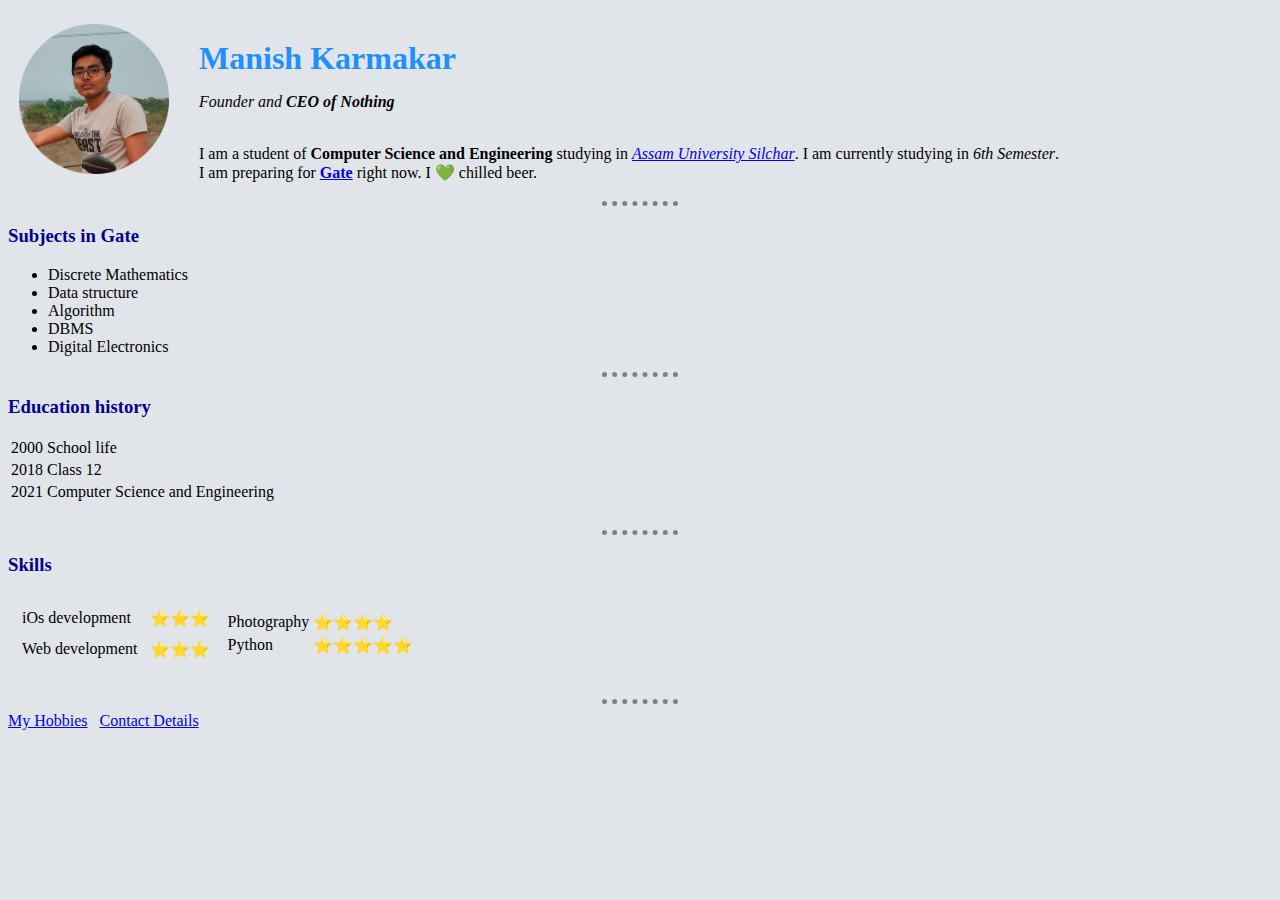
<file: index.html>
<!DOCTYPE html>
<html lang="en" dir="ltr">
  <head>
    <meta charset="utf-8">
    <title>Manish's Website</title>
    <link rel="stylesheet" href="style.css">
    <link rel="shortcut icon" href="FavIcon.ico">
    <style>
      .profile{
        margin-right: 18px;
      }

      li:hover{
        color: grey;
        text-decoration: underline;
      }
      a:hover
      {
        color: red;
      }

    </style>
  </head>
  <body>
    <table cellspacing="10">
      <td><img src="Profile.png" class="profile" width="150" alt="Profile picture"></td>
      <td><h1 class="name">Manish Karmakar</h1>
      <p><em>Founder and <strong>CEO of Nothing</strong></em></p>
      <br>
      I am a student of <strong>Computer Science and Engineering</strong> studying in <em><a href="http://www.aus.ac.in/">Assam University Silchar</a></em>. I am currently studying in <em>6th Semester</em>.
      <br>I am preparing for <strong><a href="https://en.wikipedia.org/wiki/Graduate_Aptitude_Test_in_Engineering">Gate</a></strong> right now. I 💚 chilled beer.
      </td>
    </table>

    <hr>
    <h3>Subjects in <strong>Gate</strong></h3>
    <ul>
      <li >Discrete Mathematics</li>
      <li class="Subjects" >Data structure</li>
      <li class="Subjects">Algorithm</li>
      <li class="Subjects">DBMS</li>
      <li class="Subjects">Digital Electronics</li>
    </ul>
    <hr>
    <h3>Education history</h3>
    <table>
  <tr>
    <td>2000</td>
    <td>School life</td>
  </tr>
  <tr>
    <td>2018</td>
    <td>Class 12</td>
  </tr>
  <tr>
    <td>2021</td>
    <td>Computer Science and Engineering</td>
  </tr>
</table>
<br>
<hr>
<h3>Skills</h3>
<table>
  <tr>
    <td>
      <table cellspacing=10>
        <tr>
          <td>iOs development</td>
          <td>⭐⭐⭐</td>
        </tr>
        <tr>
          <td>Web development</td>
          <td>⭐⭐⭐</td>
        </tr>
      </table>

    </td>
    <td>
      <table>
        <tr>
          <td>Photography</td>
          <td>⭐⭐⭐⭐</td>
        </tr>
        <tr>
          <td>Python</td>
          <td>⭐⭐⭐⭐⭐</td>
        </tr>
      </table>
    </td>
  </tr>
</table>

<br>
<hr>
  <a href="hobbies.html">My Hobbies</a> &nbsp;
  <a href="contactme.html">Contact Details</a>

  </body>
</html>
</file>
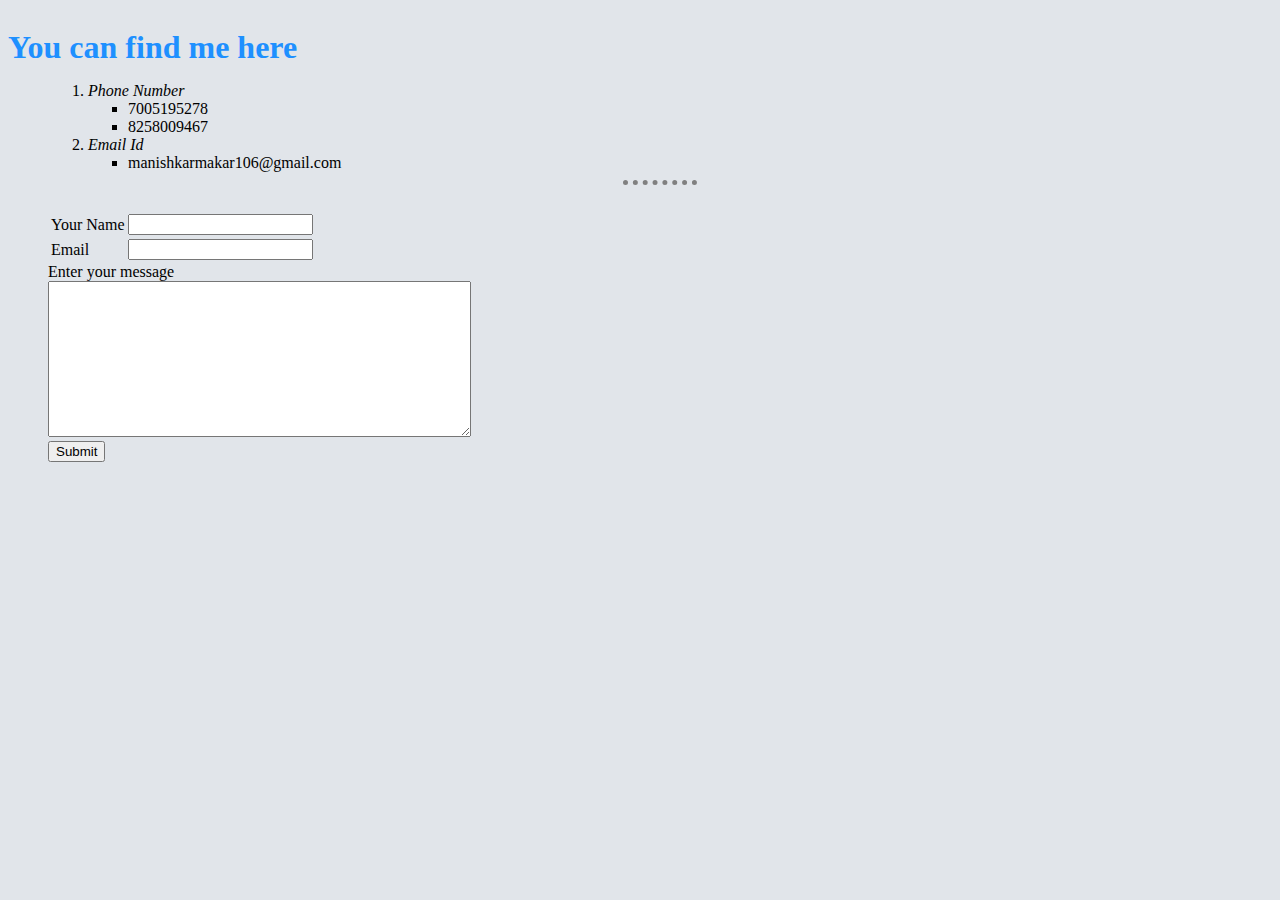
<file: contactme.html>
<!DOCTYPE html>
<html lang="en" dir="ltr">
  <head>
    <meta charset="utf-8">
    <title>Contact Me</title>
    <link rel="stylesheet" href="style.css">
    <link rel="shortcut icon" href="FavIcon.ico">
  </head>
  <body >
    <h1 class="name">You can find me here</h1>
    <ul>
      <ol>
        <li><em>Phone Number</em></li>
        <ul>
          <li>7005195278</li>
          <li>8258009467</li>
        </ul>
        <li><em>Email Id</em></li>
        <ul>
          <li>manishkarmakar106@gmail.com</li>
        </ul>
      </ol>
      <hr><br>

      <form action="mailto:manishkarmakar106@gmail.com" method="post" enctype="text/plain">
        <table class="input_data">
          <tr>
            <td><label for="">Your Name</label></td>
            <td><input type="text" name="Your Name: " value=""></td>
          </tr>
          <tr>
            <td><label for="">Email</label></td>
            <td><input type="text" name="Your email" value=""></td>
          </tr>

        </table>

        <label for="">Enter your message</label><br>
        <textarea name="Your message" rows="10" cols="50"></textarea>
        <br>
        <input type="submit" name="" value="Submit">

      </form>

  </body>
</html>
</file>
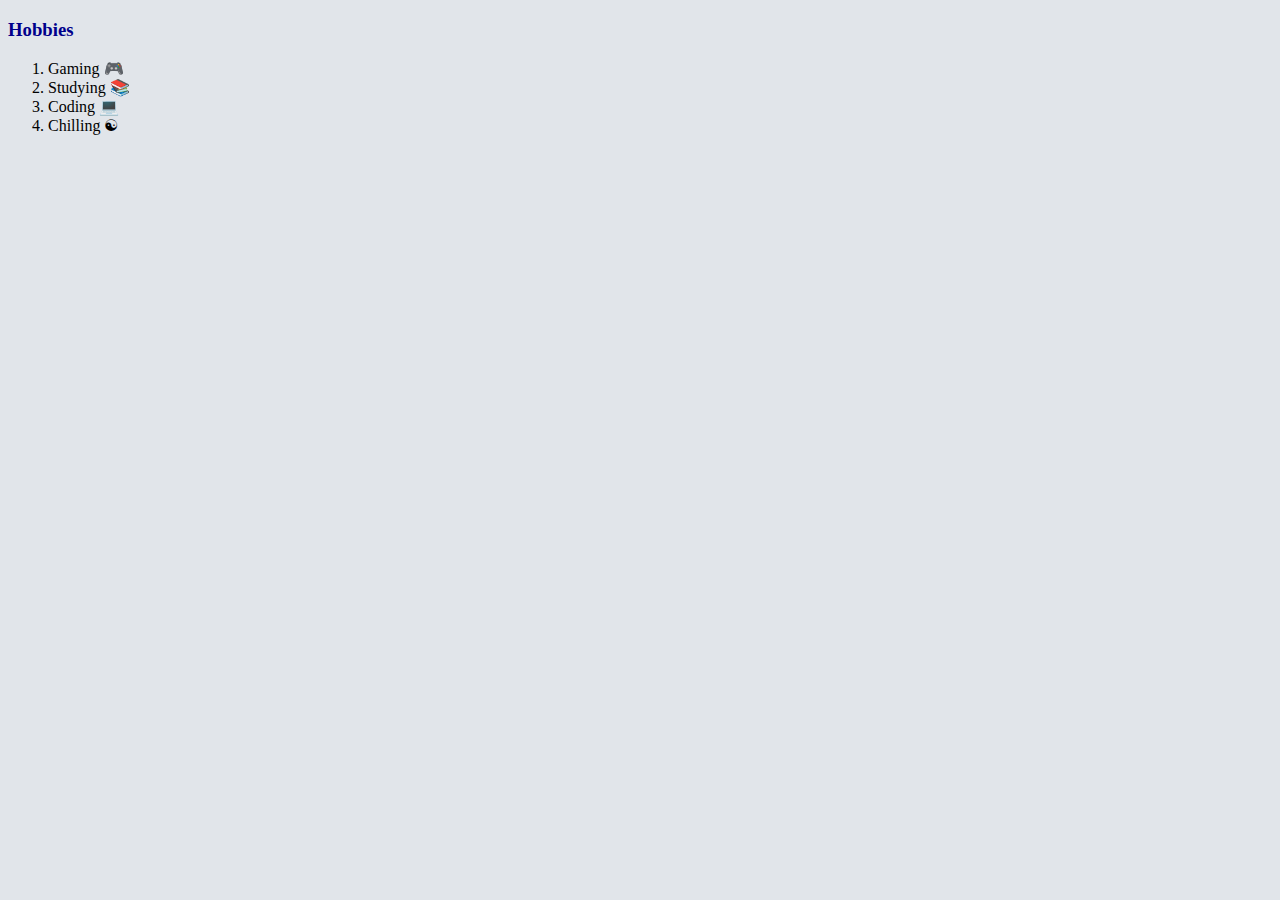
<file: hobbies.html>
<!DOCTYPE html>
<html lang="en" dir="ltr">
  <head>
    <meta charset="utf-8">
    <title>Hobbies</title>
    <link rel="shortcut icon" href="FavIcon.ico">
    <link rel="stylesheet" href="style.css">
  </head>
  <body>
    <h3>Hobbies</h3>
    <ol>
      <li>Gaming 🎮</li>
      <li>Studying 📚</li>
      <li>Coding 💻</li>
      <li>Chilling ☯</li>
    </ol>
  </body>
</html>
</file>
<file: style.css>
body{
     background-color: #e1e5ea;

  }
hr{

    border-color: grey;
    border-width: 5px;
    border-style: none;
    border-top-style: dotted;
    width: 6%;

}

h3{
  color: darkblue;
  font-family: cursive;
}
h3:hover
{
  color: #a5a2fc;
}
.Subjects{
  width: 161px;

}

.name{
  color: dodgerblue;
  display: inline-block;
  margin-bottom: 0;
}
</file>
